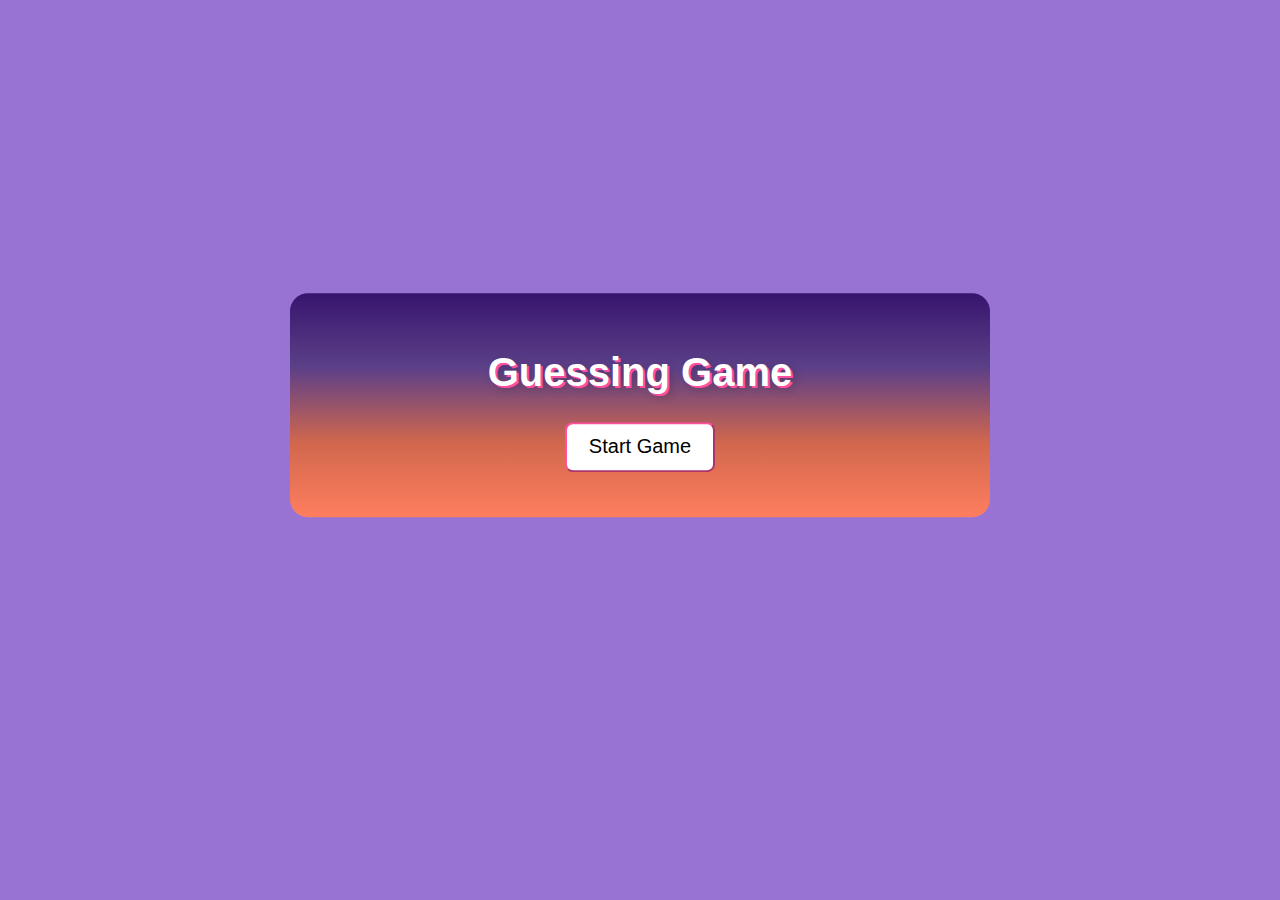
<file: guessing_game/index.html>
<!DOCTYPE html>
<html lang="en">
<head>
    <meta charset="UTF-8">
    <meta name="viewport" content="width=device-width, initial-scale=1.0">
    <title>Document</title>
    <link rel="stylesheet" href="style.css">
</head>
<body>
    <div id="container">
        <h1>Guessing Game</h1>
        <h2>Guess a number between 1 and 100</h2>
        <p id="reply"></p>
        <div class="input_container">
            <input type="text" placeholder="Enter your guess" id="input_block">
            <button id="guess" onclick="takeUserGuess()">Guess</button>
            <button id="start" onclick="gameStart()">Start Game</button>        
        </div>
    </div>
    <script src="script.js"></script>
</body>
</html>
</file>
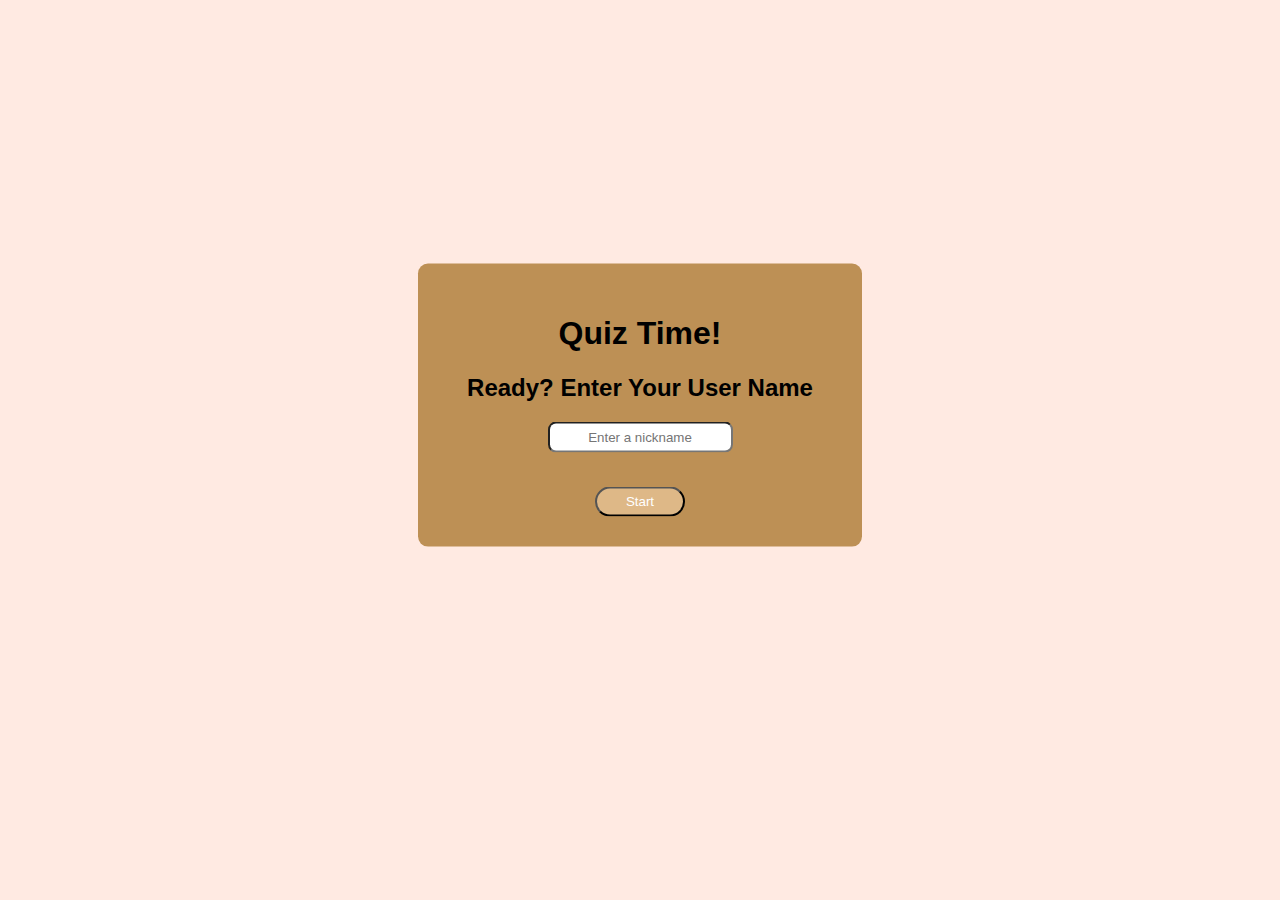
<file: quiz_app/index.html>
<!DOCTYPE html>
<html lang="en">
<head>
    <meta charset="UTF-8">
    <meta name="viewport" content="width=device-width, initial-scale=1.0">
    <title>Document</title>
    <link rel="stylesheet" href="style.css">
</head>
<body>
    <div class="container">
        <div class="welcome_screen">
            <h1>Quiz Time!</h1>
            <h2>Ready? Enter Your User Name</h2>
            <input type="text" id="user_name" placeholder="Enter a nickname">
            <p id="error"></p>
            <br>
            <button id="start" onclick="startQuiz()">Start</button>
        </div>
        <div class="quiz_interface">
            <span class="ques">Question: </span> 
            <span id="question_number" class="question_number"></span> <span class="ques">/ 4</span>
            <p id="timer"></p>
            <p id="question"></p>
            <div class="option_container">
                <label for="option1"><input type="radio" name="option" id="option1"><span id="option1_name"></span></label>
                <br>
                <label for="option2"><input type="radio" name="option" id="option2"><span id="option2_name"></span></label>
                <br>
                <label for="option3"><input type="radio" name="option" id="option3"><span id="option3_name"></span></label>
                <br>
                <label for="option4"><input type="radio" name="option" id="option4"><span id="option4_name"></span></label>
            </div>
            <br>
            <button id="prev">Previous</button>
            <button id="next">Next</button>
            
            <button id="submit">Submit</button>
        </div>
        <div class="modal">
            <p>Are you sure you want to submit?</p>
            <button id="yes">Yes</button>
            <button id="no">No</button>
        </div>
        <div class="quiz_end">
            <h2>The Quiz has ended</h2>
            <p id="display_score"></p>
            <p id="end_message"></p>
            <button id="retry">Try Again</button>
        </div>
    </div>
    <script src="script.js"></script>
</body>
</html>
</file>
<file: guessing_game/style.css>
body {
    background-color: rgb(152, 115, 212);
}

#container {
    background: linear-gradient(to bottom, #37156e, #5c4088, #d1674d,#ff7e5f);
    width: 50%;
    top: 45%;
    left: 50%;
    transform: translate(-50%, -50%);
    padding: 30px;
    border-radius: 18px;
    position: absolute;
}

h1 {
    text-align: center;
    color: white;
    font-size: 40px;
    font-weight: 900;
    color: #FFF; /* bright pink */
    text-shadow: 
    2px 2px 0 #ff4fa0,  /* white border effect */
        4px 4px 10px rgba(0, 0, 0, 0.2);
    font-family: 'Poppins', sans-serif;
}

h2 {
    font-family: sans-serif;
    text-align: center;
    color: #FFF;
    display: none;
}

#reply {
    color: rgb(80, 74, 74);
    text-align: center;
    font-family: sans-serif;
}

.input_container {
    display: flex;
    justify-content: center; 
    align-items: center;                 
}

#input_block {
    margin-bottom: 15px;
    border-radius: 6px;
    height: 25px;
    text-align: center;
    display: none;
}

#guess {
    margin-left: 10px;
    height: 28px;
    margin-bottom: 15px;
    border-radius: 8px;
    border-color: #ff4fa0;
    border-width: 2px;
    background-color: #FFF;
    translate: transform;
    display: none;
}

#guess:hover {
    border-color: #37156e;
    border-width: 2px;
    background-color: #fae5e0;
    cursor: pointer;
    transform: scaleX(102%)
}

#start {
    height: 50px;
    width: 150px;
    font-size: 20px;
    margin-bottom: 15px;
    border-radius: 8px;
    border-color: #ff4fa0;
    border-width: 2px;
    background-color: #FFF;
    translate: transform;
    font-family: sans-serif;
}

#start:hover {
    border-color: #37156e;
    border-width: 2px;
    background-color: #fae5e0;
    cursor: pointer;
    transform: scaleX(102%);
}
</file>
<file: quiz_app/style.css>
body {
    background: rgb(255, 234, 226);
    font-family: sans-serif;
}

.container {
    width: 30%;
    top: 45%;
    left: 50%;
    transform: translate(-50%, -50%);
    position: absolute; 
    text-align: center;
    background: rgb(189, 144, 85);
    padding: 30px;
    border-radius: 10px;
}

#user_name {
    height: 25px;
    text-align: center;
    border-radius: 8px;
}

#start {
    width: 90px;
    height: 30px;
    border-radius: 15px;
    background-color: burlywood;
    color: rgb(255, 255, 255);
    translate: transform;
}

#start:hover {
    cursor: pointer;
    background-color: rgb(156, 114, 59);
    color: rgb(255, 255, 255); 
    transform: scaleX(106%);   
}

.quiz_interface {
    display: none;
    text-align: left;
}

.ques {
    font-size: 24px;
}

.question_number {
    font-size: 24px;
}

#next {
    width: 60px;
    height: 25px;
    border-radius: 15px;
    background-color: burlywood;
    color: rgb(255, 255, 255);
    translate: transform;
}

#next:hover {
    cursor: pointer;
    background-color: rgb(156, 114, 59);
    color: rgb(255, 255, 255); 
    transform: scaleX(106%); 
}

#submit {
    width: 70px;
    height: 25px;
    border-radius: 15px;
    background-color: rgb(90, 218, 39);
    color: rgb(255, 255, 255);
    translate: transform;
}

#submit:hover {
    cursor: pointer;
    background-color: rgb(56, 175, 9);
    color: rgb(255, 255, 255); 
    transform: scaleX(106%); 
}

#prev {
    width: 75px;
    height: 25px;
    border-radius: 15px;
    background-color: burlywood;
    color: rgb(255, 255, 255);
    translate: transform;
}

#prev:hover {
    cursor: pointer;
    background-color: rgb(156, 114, 59);
    color: rgb(255, 255, 255); 
    transform: scaleX(106%); 
}

.modal {
    display: none;
    position: absolute;
    background-color: rgba(222, 184, 135, 0.8);
    height: 180px;
    width: 250px;
    top: 51%;
    left: 50%;
    transform: translate(-50%, -50%);
    border-radius: 12px;
}

.modal p {
    margin-top: 65px;
}

#yes {
    width: 50px;
    height: 25px;
    border-radius: 15px;
    background-color: rgb(90, 218, 39);
    color: rgb(255, 255, 255);
    translate: transform;
}

#yes:hover {
    cursor: pointer;
    background-color: rgb(56, 175, 9);
    color: rgb(255, 255, 255); 
    transform: scaleX(106%); 
}

#no {
    width: 50px;
    height: 25px;
    border-radius: 15px;
    background-color: red;
    color: rgb(255, 255, 255);
    translate: transform;
}

#no:hover {
    cursor: pointer;
    background-color: rgb(192, 9, 9);
    color: rgb(255, 255, 255); 
    transform: scaleX(106%); 
}

.quiz_end {
    display: none;
}

#retry {
    width: 90px;
    height: 25px;
    border-radius: 15px;
    background-color: burlywood;
    color: rgb(255, 255, 255);
    translate: transform;
}

#retry:hover {
    cursor: pointer;
    background-color: rgb(156, 114, 59);
    color: rgb(255, 255, 255); 
    transform: scaleX(106%);   
}
</file>
